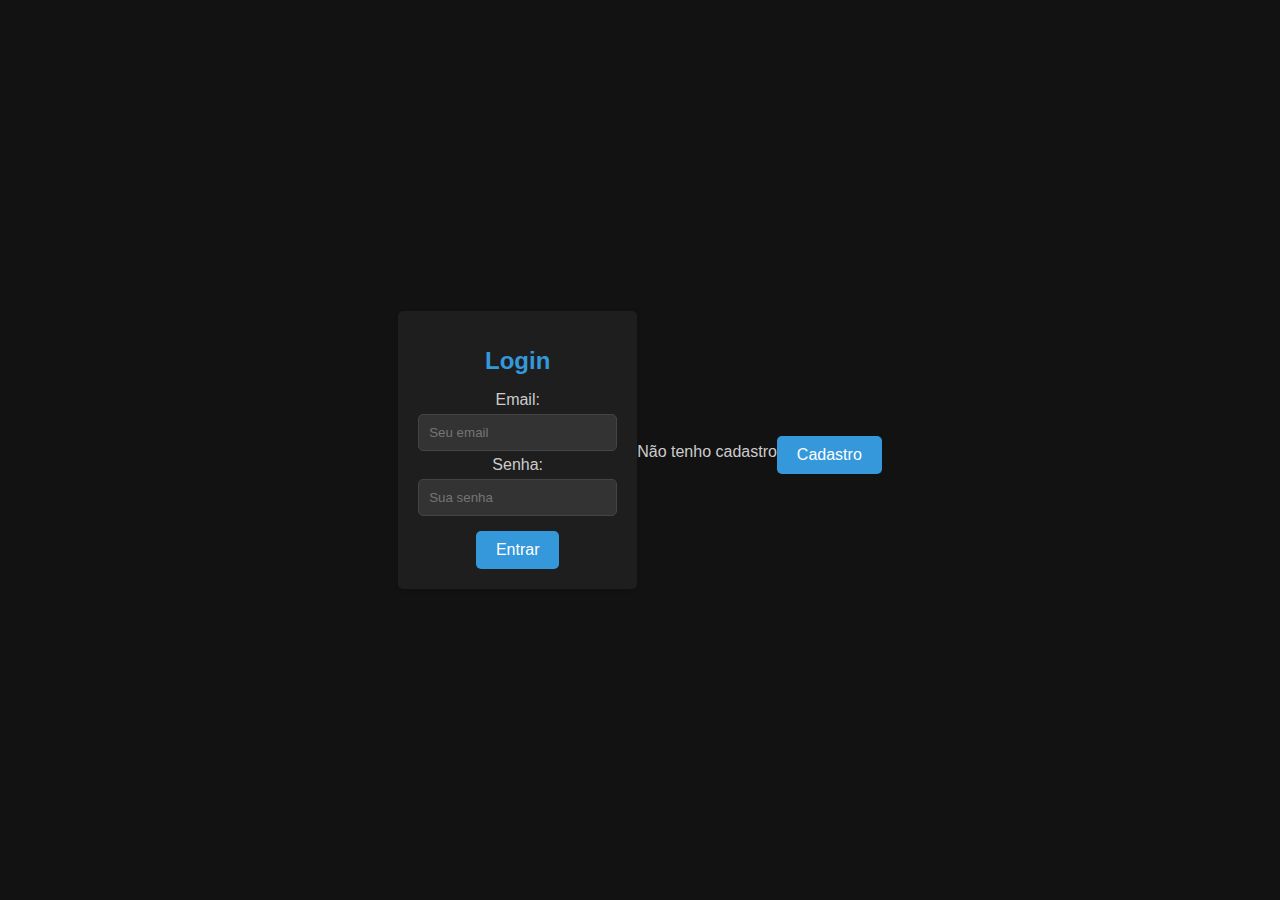
<file: index.html>
<!-- index.html -->

<!DOCTYPE html>
<html lang="en">
<head>
    <title>Tela de Login</title>
    <script src="index.js" defer></script>
    <link rel="stylesheet" href="style.css" type="text/css">
</head>
<body>
    <div class="login" id="login-container">
        <h1>Login</h1>
        <form>
            <label for="login-email">Email: </label>
            <input type="email" id="login-email" placeholder="Seu email" required>

            <label for="login-senha">Senha: </label>
            <input type="password" id="login-senha" placeholder="Sua senha" required>

            <button type="button" onclick="login()"> Entrar </button>
        </form>
    </div>

    <div id="result"></div>
    <br>
    <p>Não tenho cadastro</p>
    <button onclick="window.location.href='/cadastro.html'"> Cadastro </button>
</body>
</html>
</file>
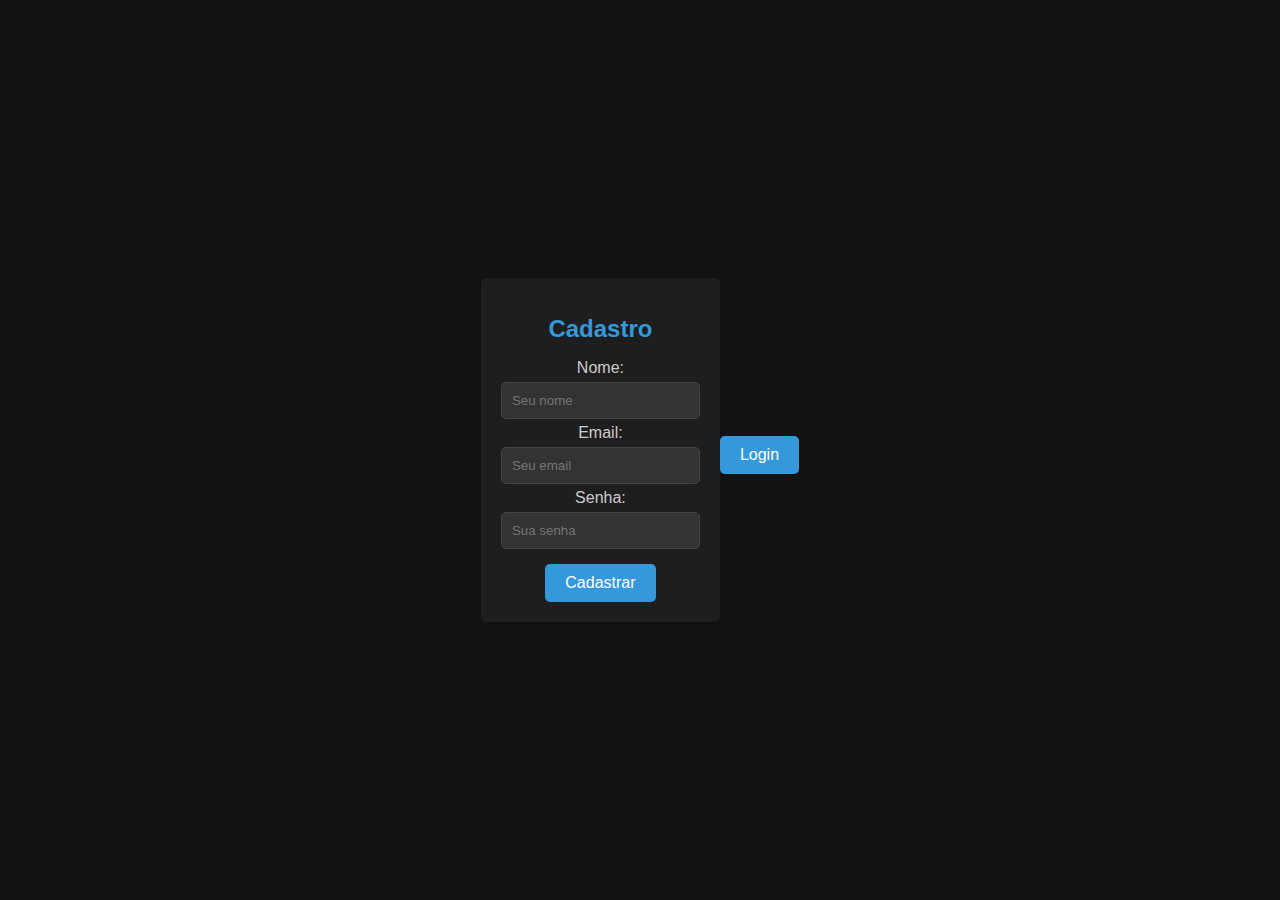
<file: cadastro.html>
<!DOCTYPE html>
<html lang="en">
<head>
    <title>Tela de Cadastro</title>
    <script src="index.js"></script>
    <link rel="stylesheet" href="style.css" type="text/css">
</head>
<body>
    <div class="register" id="register-container">
        <h1>Cadastro</h1>
        <form id="register-form">
            <label for="register-nome">Nome: </label>
            <input type="text" id="register-nome" placeholder="Seu nome" required>

            <label for="register-email">Email: </label>
            <input type="email" id="register-email" placeholder="Seu email" required>

            <label for="register-senha">Senha: </label>
            <input type="password" id="register-senha" placeholder="Sua senha" required>

            <button type="button" onclick="register()"> Cadastrar </button>
        </form>
    </div>
    
    <div id="result"></div>
    <br>
    <button onclick="window.location.href='/index.html'"> Login </button>
</body>
</html>
</file>
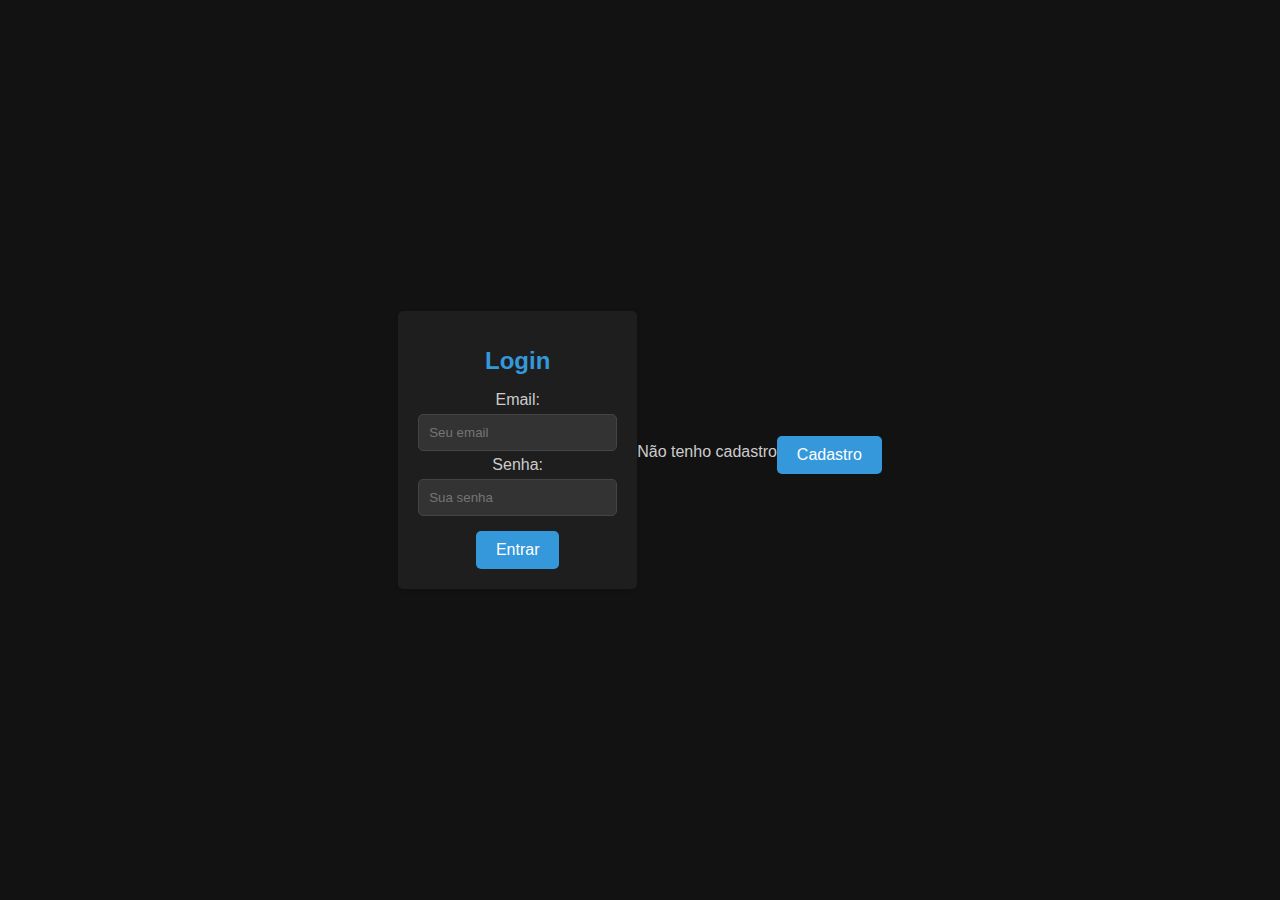
<file: produtos.html>
<!-- ARQUIVO PRODUTOS.HTML-->
 <!-- PÁGINA PROTEGIDA NÃO PODE SER ACESSADA POR LOGIN-->

 <!DOCTYPE html>
 <html>
 
 <head>
 
    <script src="index.js"></script>

    <style>
   body {
  background-color: #222;
  color: #333;
  font-family: Arial, sans-serif;
}

#menu-container {
  background-color: #333;
  text-align: center;
  padding: 10px 0;
}

.botao {
  background-color: #3498db;
  color: #fff;
  border: none;
  padding: 10px 20px;
  border-radius: 5px;
  cursor: pointer;
  font-size: 16px;
  margin: 0 10px;
  transition: background-color 0.3s ease;
}

.botao:hover {
  background-color: #2ecc71;
}

h2 {
  text-align: center;
  color: #3498db;
}

.lista-produtos {
  display: flex;
  justify-content: center;
  flex-wrap: wrap;
  margin: 20px 0;
}

.produto {
  text-align: center;
  margin: 20px;
  padding: 30px;
  border: 1px solid #444;
  border-radius: 5px;
  width: 250px;
  background-color: #333;
  box-shadow: 0 2px 5px rgba(0, 0, 0, 0.1);
  transition: box-shadow 0.3s ease;
}

.produto h3 {
  margin-top: 0;
  color: #3498db;
}

.produto p {
  margin: 10px 0;
  color: #fff;
}

.produto .preco {
  font-size: 18px;
  color: #3498db;
}

.produto img {
  width: 200px;
  height: 200px;
  object-fit: cover;
  margin-bottom: 10px;
}

    </style>

 
     <title>Produtos</title>
 </head>
 
 <body>
 
     <div id="menu-container">
         <button class="botao" onclick="window.location.href='./main.html'">HOME 🏠</button>
         <button class="botao" onclick="window.location.href='./sobrenos.html'">SOBRE NÓS 🧐</button>
         <button class="botao" onclick="window.location.href='/produtos.html'">PRODUTOS 🗿</button>
         <button class="botao" onclick="window.location.href='/parceiros.html'"> PARCEIROS 👨🏻‍🤝‍👨🏻</button>
     </div>
 
     <h2>LISTA DE PRODUTOS</h2>
 
     <div class="lista-produtos">
         <div class="produto">
             <img src="https://i.pinimg.com/236x/6d/82/b4/6d82b4520cfb7284537a0816f641a412--ancient-persian-ancient-mesopotamia.jpg" alt="Produto 1">
             <h3>Ídolo cananeu da Era Ptolomaica</h3>
             <p id="desc">Descrição do Produto 1. Lorem ipsum dolor sit amet, consectetur adipiscing elit. <br>
             <a class="preco"> £ 100 k </a></p>
         </div>
 
         <div class="produto">
             <img src="https://i.ytimg.com/vi/iAHozg6INSs/maxresdefault.jpg" alt="Produto 2">
             <h3>Camarão sefardita Século IVI</h3>
             <p id="desc">Descrição do Produto 2. Lorem ipsum dolor sit amet, consectetur adipiscing elit. <br>
                 <a class="preco"> £ 200 M </a></p>
         </div>
 
         <div class="produto">
             <img src="https://ichef.bbci.co.uk/news/640/cpsprodpb/10F61/production/_103037496_gettyimages-143052167.jpg" alt="Produto 3">
             <h3>Não sei o que é - Século X</h3>
             <p id="desc">Descrição do Produto 3. Lorem ipsum dolor sit amet, consectetur adipiscing elit. <br>
                 <a class="preco"> £ 30 M </a></p>
         </div>
 
         <div class="produto">
             <img src="https://cemporcentocristao.vteximg.com.br/arquivos/ids/182400-1000-1000/Arca-da-Alianca-Plastico---Extra-Grande.jpg?v=637722509231930000" alt="Produto 4">
             <h3>Caixa dourada e decorada</h3>
             <p id="desc">Descrição do Produto 4. Lorem ipsum dolor sit amet, consectetur adipiscing elit. <br>
                 <a class="preco"> £ 99.00 </a></p>
         </div>
 
         <div class="produto">
             <img src="https://i.zst.com.br/images/motorola-razr-v3-pode-voltar-em-2019-com-tela-dobravel-photo757401181-44-1e-15.jpg" alt="Produto 4">
             <h3>Sarcófago jurássico</h3>
             <p id="desc">Descrição do Produto 5. Lorem ipsum dolor sit amet, consectetur adipiscing elit. <br>
                 <a class="preco"> £ ??? </a></p>
         </div>
 
 
     </div>
 
 </body>

    <script>
        if (!checkAuthentication()) {
            window.location.href = '/index.html'; // Redireciona para a página de login
        }
    </script>

 </html>
</file>
<file: style.css>
body {
    background-color: #121212;
    color: #ffffff;
    font-family: Arial, sans-serif;
    display: flex;
    justify-content: center;
    align-items: center;
    height: 100vh;
    margin: 0;
  }
  
  .login, .register {
    background-color: #1e1e1e;
    padding: 20px;
    border-radius: 5px;
    box-shadow: 0 2px 5px rgba(0, 0, 0, 0.1);
    text-align: center;
  }
  
  h1 {
    color: #3498db;
    font-size: 24px;
  }
  
  form {
    display: flex;
    flex-direction: column;
    align-items: center;
  }
  
  label {
    color: #ccc;
  }
  
  input {
    background-color: #333;
    color: #fff;
    border: 1px solid #444;
    padding: 10px;
    margin: 5px 0;
    border-radius: 5px;
  }
  
  button {
    background-color: #3498db;
    color: #fff;
    border: none;
    padding: 10px 20px;
    border-radius: 5px;
    cursor: pointer;
    font-size: 16px;
    margin-top: 10px;
    transition: background-color 0.3s ease;
  }
  
  button:hover {
    background-color: #2ecc71;
  }
  
  #result {
    text-align: center;
    color: #ccc;
    margin-top: 10px;
  }
  
  p {
    text-align: center;
    color: #ccc;
    margin-top: 20px;
  }
  
  a {
    color: #3498db;
    text-decoration: none;
    font-weight: bold;
  }
  
  a:hover {
    color: #2ecc71;
  }
</file>
